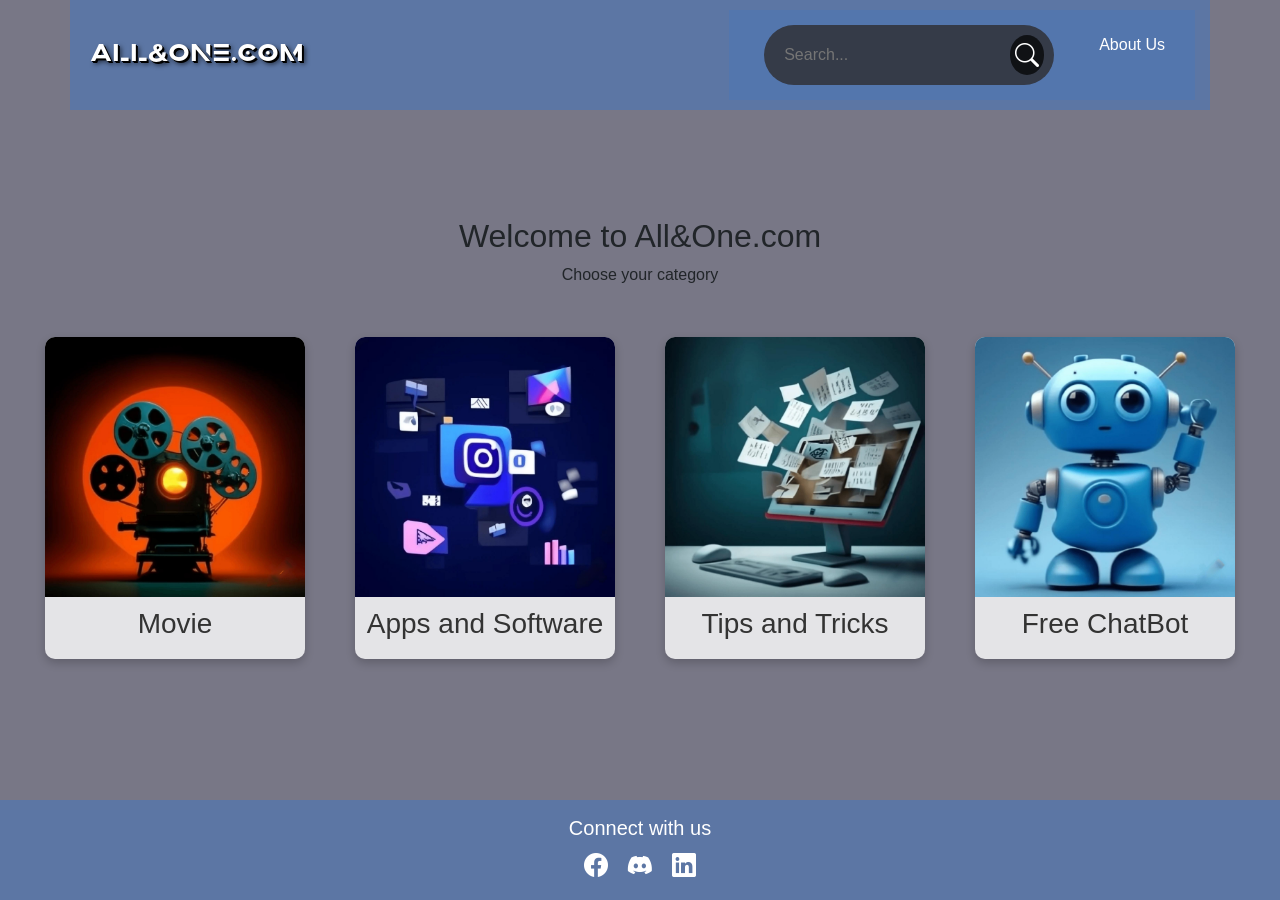
<file: index.html>
<!DOCTYPE html>
<html lang="en">
<head>
    <meta charset="UTF-8">
    <meta name="viewport" content="width=device-width, initial-scale=1.0">
    <title>Home</title>
    <link rel="stylesheet" href="https://stackpath.bootstrapcdn.com/bootstrap/4.5.2/css/bootstrap.min.css">
    <link rel="stylesheet" href="https://cdn.jsdelivr.net/npm/bootstrap-icons@1.10.3/font/bootstrap-icons.css">
    <link rel="stylesheet" href="css/styles.css">
</head>
<body>
    <header class="container d-flex align-items-center justify-content-between">
        <a href="/"><h1>All&One.com</h1></a>
        <nav class="navbar">
            <ul class="nav">
                <li class="nav-item">
                    <div class="searchbar">
                        <input type="text" class="search_input" id="searchInput" placeholder="Search..." />
                        <i class="bi bi-search search_icon" onclick="toggleSearch()" style="font-size: 24px; color: white;"></i>
                    </div>
                </li>
                <li class="nav-item">
                    <a class="nav-link" href="AboutUs/AboutUs.html">About Us</a>
                </li>
            </ul>
        </nav>
    </header>

    <div id="searchResults" class="search-results"></div>

    <div class="content-container">
        <h2>Welcome to All&One.com</h2>
        <p>Choose your category</p>

        <div class="row mt-4">
            <div class="col-md-3 col-sm-6 mb-4">
                <a href="Movie/movie.html" class="box">
                    <img src="images/old_movie_projector_that_projects_an_orange_light_on_a_black_an.jpeg" alt="Image 1" class="img-fluid" />
                    <h3>Movie</h3>
                </a>
            </div>
            <div class="col-md-3 col-sm-6 mb-4">
                <a href="Apps&Software/Apps&Software.html" class="box">
                    <img src="images/digital_marketing_scene_with_a_dark_blue_hue_background__Incorporate.jpeg" alt="Image 2" class="img-fluid" />
                    <h3>Apps and Software</h3>
                </a>
            </div>
            <div class="col-md-3 col-sm-6 mb-4">
                <a href="Tips&Tricks/Tips&Tricks.html" class="box">
                    <img src="images/A_very_hangry_personal_computer_on_a_desk.jpeg" alt="Image 3" class="img-fluid" />
                    <h3>Tips and Tricks</h3>
                </a>
            </div>
            <div class="col-md-3 col-sm-6 mb-4">
                <a href="FreeChatbot/FreeChatbot.html" class="box">
                    <img src="images/petit_robot_bleu_foncee_avec_un_livre.jpeg" alt="Image 4" class="img-fluid" />
                    <h3>Free ChatBot</h3>
                </a>
            </div>
        </div>
    </div>

    <footer class="footer mt-auto py-3" style="background-color: rgba(81, 119, 177, 0.7);">
        <div class="container text-center">
            <h5 class="text-white">Connect with us</h5>
            <div class="social-icons">
                <a href="https://web.facebook.com/aldrinvirtudazo0425" target="_blank" class="text-white mx-2">
                    <i class="bi bi-facebook" style="font-size: 24px; color: white;"></i>
                </a>
                <a href="#" class="text-white mx-2" id="discord-link">
                    <i class="bi bi-discord" style="font-size: 24px; color: white;"></i>
                </a>
                <a href="https://www.linkedin.com/in/aldrin-virtudazo-3a592432a/" target="_blank" class="text-white mx-2">
                    <i class="bi bi-linkedin" style="font-size: 24px; color: white;"></i>
                </a>
            </div>
        </div>
    </footer>

    <script src="https://code.jquery.com/jquery-3.5.1.min.js"></script>
    <script src="https://cdn.jsdelivr.net/npm/@popperjs/core@2.9.2/dist/umd/popper.min.js"></script>
    <script src="https://stackpath.bootstrapcdn.com/bootstrap/4.5.2/js/bootstrap.min.js"></script>
    <script src="js/script.js"></script>
</body>
</html>
</file>
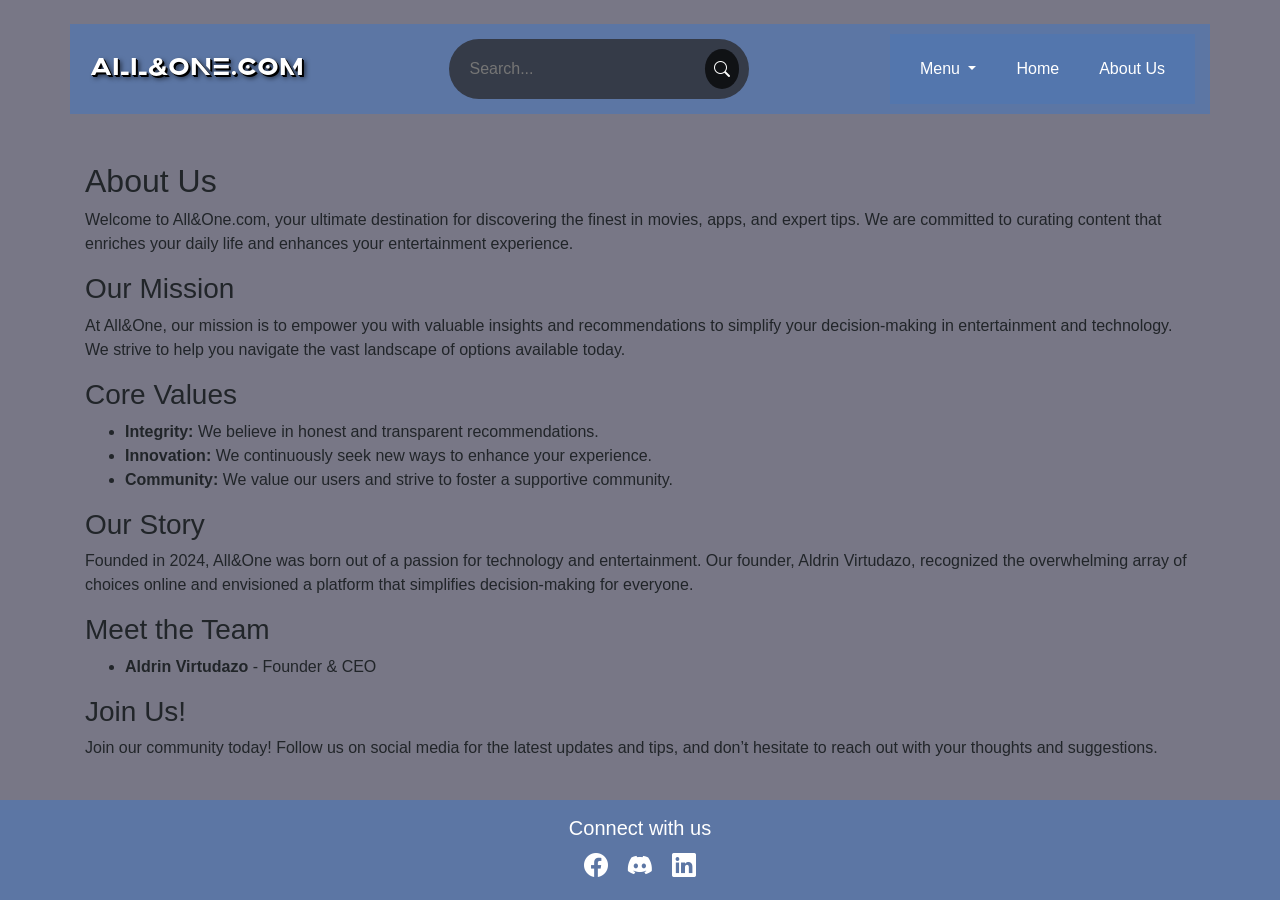
<file: AboutUs/AboutUs.html>
<!DOCTYPE html>
<html lang="en">
<head>
    <meta charset="UTF-8">
    <meta name="viewport" content="width=device-width, initial-scale=1.0">
    <title>About Us</title>
    <link rel="stylesheet" href="https://stackpath.bootstrapcdn.com/bootstrap/4.5.2/css/bootstrap.min.css">
    <link rel="stylesheet" href="https://cdn.jsdelivr.net/npm/bootstrap-icons@1.5.0/font/bootstrap-icons.css">
    <link rel="stylesheet" href="/css/styles.css">
</head>
<body>
    <header class="container d-flex align-items-center justify-content-between my-4">
        <a href="/"><h1>All&One.com</h1></a>
        <div class="searchbar">
            <input type="text" class="search_input" id="searchInput" placeholder="Search..." />
            <i class="bi bi-search search_icon" onclick="toggleSearch()"></i>
        </div>
        <nav class="navbar">
            <ul class="nav">
                <li class="nav-item dropdown">
                    <a class="nav-link dropdown-toggle" href="#" id="navbarDropdown" role="button" data-toggle="dropdown" aria-haspopup="true" aria-expanded="false">
                        Menu
                    </a>
                    <div class="dropdown-menu" aria-labelledby="navbarDropdown">
                        <a class="dropdown-item" href="/Movie/movie.html">Movie</a>
                        <a class="dropdown-item" href="/Apps and Software/apps&software.html">Apps and Software</a>
                        <div class="dropdown-divider"></div>
                        <a class="dropdown-item" href="/Tips and Tricks/tips&tricks.html">Tips and Tricks</a>
                    </div>
                </li>
                <li class="nav-item">
                    <a class="nav-link" href="/">Home</a>
                </li>
                <li class="nav-item">
                    <a class="nav-link active" href="aboutus">About Us</a>
                </li>
            </ul>
        </nav>
    </header>

    <section id="about-us" class="container my-4">
        <h2>About Us</h2>
        <p>Welcome to All&One.com, your ultimate destination for discovering the finest in movies, apps, and expert tips. We are committed to curating content that enriches your daily life and enhances your entertainment experience.</p>
        
        <h3>Our Mission</h3>
        <p>At All&One, our mission is to empower you with valuable insights and recommendations to simplify your decision-making in entertainment and technology. We strive to help you navigate the vast landscape of options available today.</p>

        <h3>Core Values</h3>
        <ul>
            <li><strong>Integrity:</strong> We believe in honest and transparent recommendations.</li>
            <li><strong>Innovation:</strong> We continuously seek new ways to enhance your experience.</li>
            <li><strong>Community:</strong> We value our users and strive to foster a supportive community.</li>
        </ul>

        <h3>Our Story</h3>
        <p>Founded in 2024, All&One was born out of a passion for technology and entertainment. Our founder, Aldrin Virtudazo, recognized the overwhelming array of choices online and envisioned a platform that simplifies decision-making for everyone.</p>

        <h3>Meet the Team</h3>
        <ul>
            <li><strong>Aldrin Virtudazo</strong> - Founder & CEO</li>
        </ul>

        <h3>Join Us!</h3>
        <p>Join our community today! Follow us on social media for the latest updates and tips, and don’t hesitate to reach out with your thoughts and suggestions.</p>
    </section>

    <footer class="footer mt-auto py-3" style="background-color: rgba(81, 119, 177, 0.7);">
        <div class="container text-center">
            <h5 class="text-white">Connect with us</h5>
            <div class="social-icons">
                <a href="https://web.facebook.com/aldrinvirtudazo0425" target="_blank" class="text-white mx-2">
                    <i class="bi bi-facebook" style="font-size: 24px;"></i>
                </a>
                <a href="#" class="text-white mx-2" id="discord-link">
                    <i class="bi bi-discord" style="font-size: 24px;"></i>
                </a>
                <a href="https://www.linkedin.com/in/aldrin-virtudazo-3a592432a/" target="_blank" class="text-white mx-2">
                    <i class="bi bi-linkedin" style="font-size: 24px;"></i>
                </a>
            </div>
        </div>
    </footer>

    <script src="https://code.jquery.com/jquery-3.5.1.min.js"></script>
    <script src="https://cdn.jsdelivr.net/npm/@popperjs/core@2.9.2/dist/umd/popper.min.js"></script>
    <script src="https://stackpath.bootstrapcdn.com/bootstrap/4.5.2/js/bootstrap.min.js"></script>
    <script src="/js/script.js"></script>
</body>
</html>
</file>
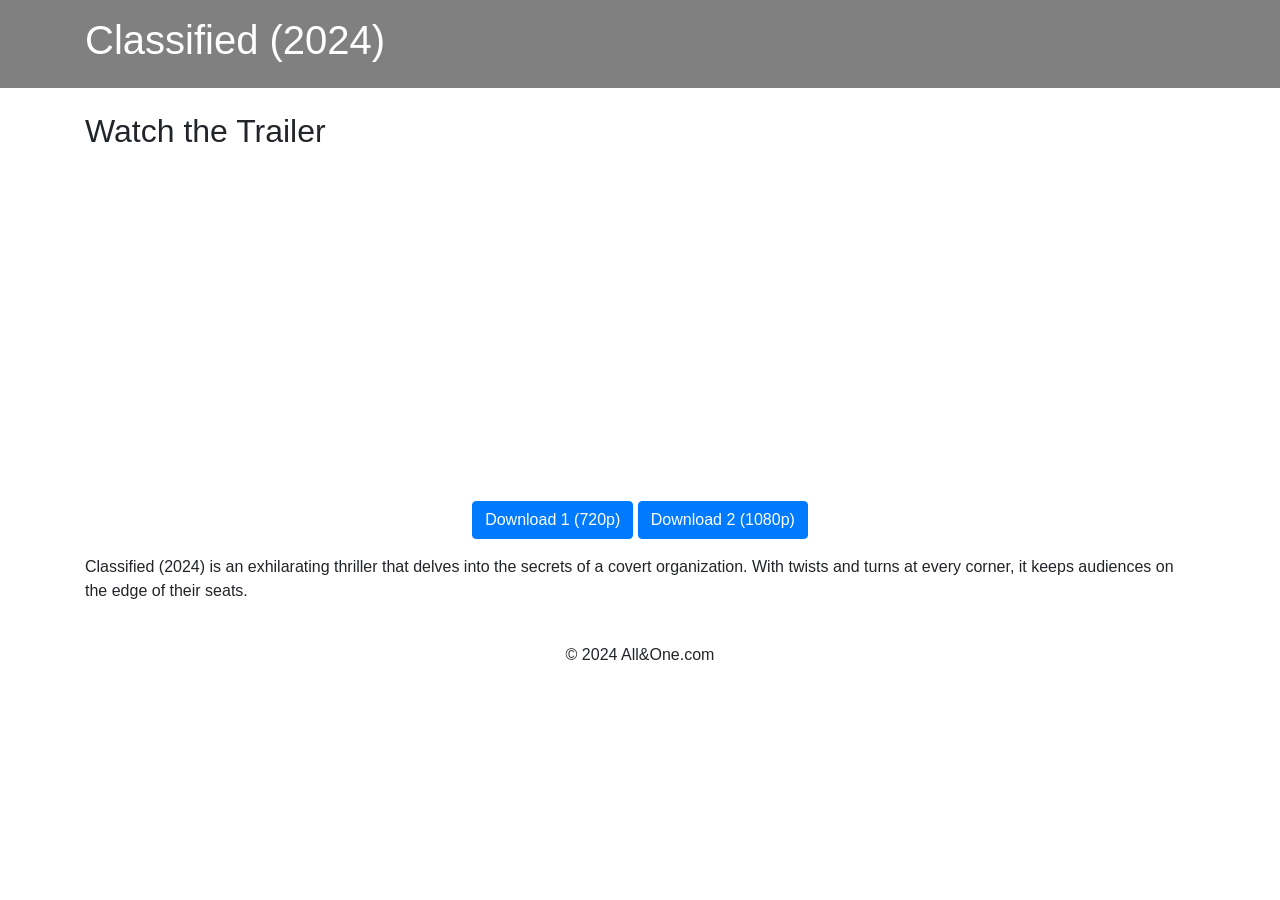
<file: content/Classified (2024).html>
<!DOCTYPE html>
<html lang="en">
<head>
    <meta charset="UTF-8">
    <meta name="viewport" content="width=device-width, initial-scale=1.0">
    <title>Classified (2024)</title>
    <link rel="stylesheet" href="content.css">
    <link rel="stylesheet" href="https://stackpath.bootstrapcdn.com/bootstrap/4.5.2/css/bootstrap.min.css">
</head>
<body>
    <header class="bg-grey text-white p-3">
        <div class="container">
            <h1>Classified (2024)</h1>
        </div>
    </header>

    <main class="container my-4">
        <h2>Watch the Trailer</h2>
        <div class="video-container text-center my-3">
            <iframe width="80%" height="315" src="https://www.youtube.com/embed/kPdjS5PHoZ8?si=_vzz58PWwZSqRMtC" 
                    title="YouTube video player" 
                    frameborder="0" 
                    allow="accelerometer; autoplay; clipboard-write; encrypted-media; gyroscope; picture-in-picture; web-share" 
                    allowfullscreen>
            </iframe>
        </div>
        <div class="download-links text-center mb-3">
            <a id="download1" href="#" class="btn btn-primary">Download 1 (720p)</a>
            <a id="download2" href="#" class="btn btn-primary">Download 2 (1080p)</a>
        </div>
        <p id="movie-description" class="mt-3"></p>
    </main>

    <footer class="text-center p-3">
        <p>&copy; 2024 All&One.com</p>
    </footer>

    <script src="https://code.jquery.com/jquery-3.5.1.min.js"></script>
    <script>
        // Movie data
        const movieData = {
            "Classified (2024)": {
                description: "Classified (2024) is an exhilarating thriller that delves into the secrets of a covert organization. With twists and turns at every corner, it keeps audiences on the edge of their seats.",
                downloads: {
                    link1: "https://example.com/path/to/movie_720p.mp4", // Download 1 link (720p)
                    link2: "https://example.com/path/to/movie_1080p.mp4" // Download 2 link (1080p)
                }
            }
        };

        // Automatically set the description and download links based on the current movie
        $(document).ready(function() {
            const movieTitle = "Classified (2024)"; // Change this to the title of the movie you're displaying
            
            // Set description
            $('#movie-description').text(movieData[movieTitle].description);
            
            // Set download links
            $('#download1').attr('href', movieData[movieTitle].downloads.link1);
            $('#download2').attr('href', movieData[movieTitle].downloads.link2);
        });
    </script>
</body>
</html>
</file>
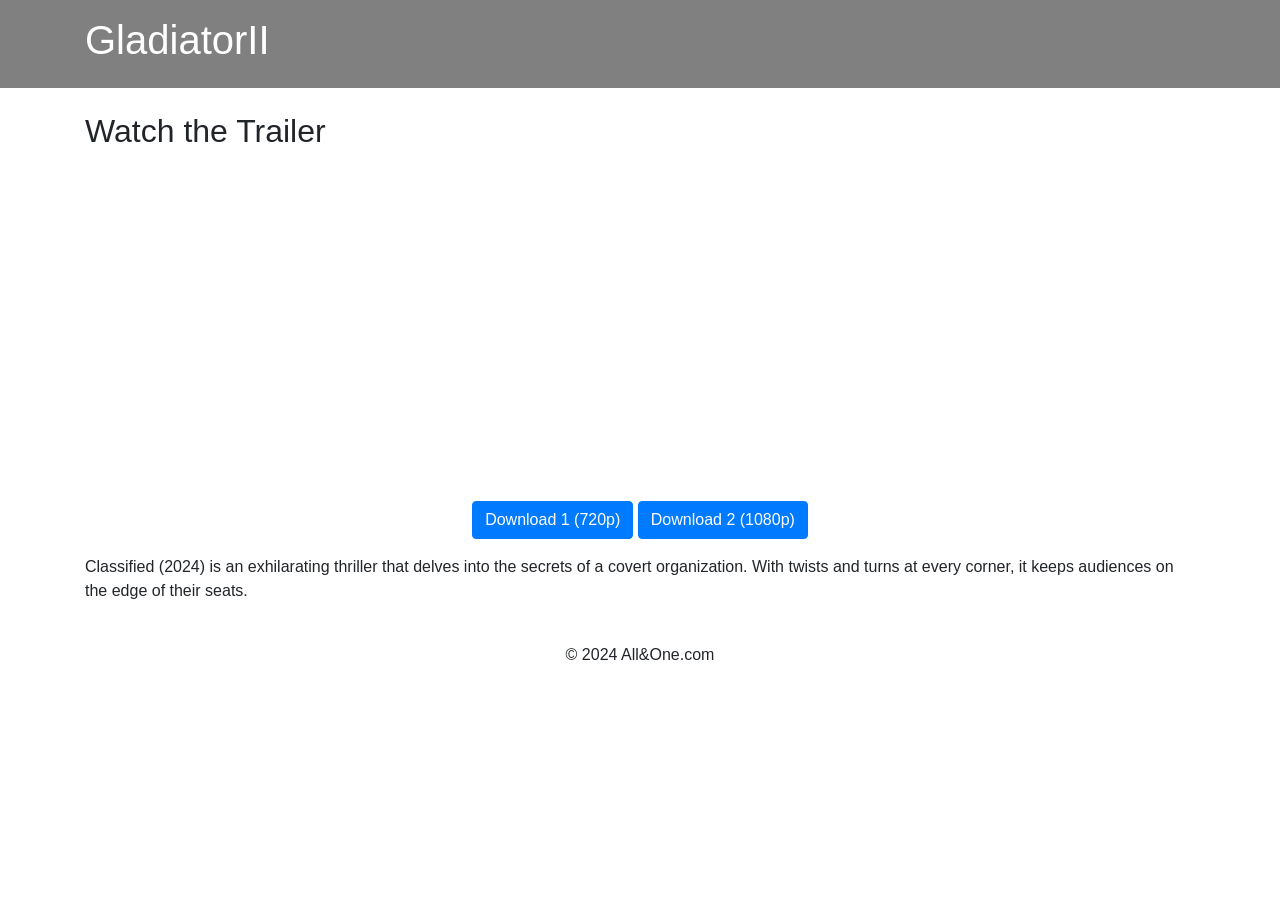
<file: content/GladiatorII.html>
<!DOCTYPE html>
<html lang="en">
<head>
    <meta charset="UTF-8">
    <meta name="viewport" content="width=device-width, initial-scale=1.0">
    <title>Classified (2024)</title>
    <link rel="stylesheet" href="content.css">
    <link rel="stylesheet" href="https://stackpath.bootstrapcdn.com/bootstrap/4.5.2/css/bootstrap.min.css">
</head>
<body>
    <header class="bg-grey text-white p-3">
        <div class="container">
            <h1>GladiatorII</h1>
        </div>
    </header>

    <main class="container my-4">
        <h2>Watch the Trailer</h2>
        <div class="video-container text-center my-3">
            <iframe width="80%" height="315" src="https://www.youtube.com/embed/Ts0N8swyWFI?si=F2xIsBe4_eFEH0VU" 
                    title="YouTube video player" 
                    frameborder="0" 
                    allow="accelerometer; autoplay; clipboard-write; encrypted-media; gyroscope; picture-in-picture; web-share" 
                    allowfullscreen>
            </iframe>
        </div>
        <div class="download-links text-center mb-3">
            <a id="download1" href="#" class="btn btn-primary">Download 1 (720p)</a>
            <a id="download2" href="#" class="btn btn-primary">Download 2 (1080p)</a>
        </div>
        <p id="movie-description" class="mt-3"></p>
    </main>

    <footer class="text-center p-3">
        <p>&copy; 2024 All&One.com</p>
    </footer>

    <script src="https://code.jquery.com/jquery-3.5.1.min.js"></script>
    <script>
        // Movie data
        const movieData = {
            "Classified (2024)": {
                description: "Classified (2024) is an exhilarating thriller that delves into the secrets of a covert organization. With twists and turns at every corner, it keeps audiences on the edge of their seats.",
                downloads: {
                    link1: "https://example.com/path/to/movie_720p.mp4", // Download 1 link (720p)
                    link2: "https://example.com/path/to/movie_1080p.mp4" // Download 2 link (1080p)
                }
            }
        };

        // Automatically set the description and download links based on the current movie
        $(document).ready(function() {
            const movieTitle = "Classified (2024)"; // Change this to the title of the movie you're displaying
            
            // Set description
            $('#movie-description').text(movieData[movieTitle].description);
            
            // Set download links
            $('#download1').attr('href', movieData[movieTitle].downloads.link1);
            $('#download2').attr('href', movieData[movieTitle].downloads.link2);
        });
    </script>
</body>
</html>
</file>
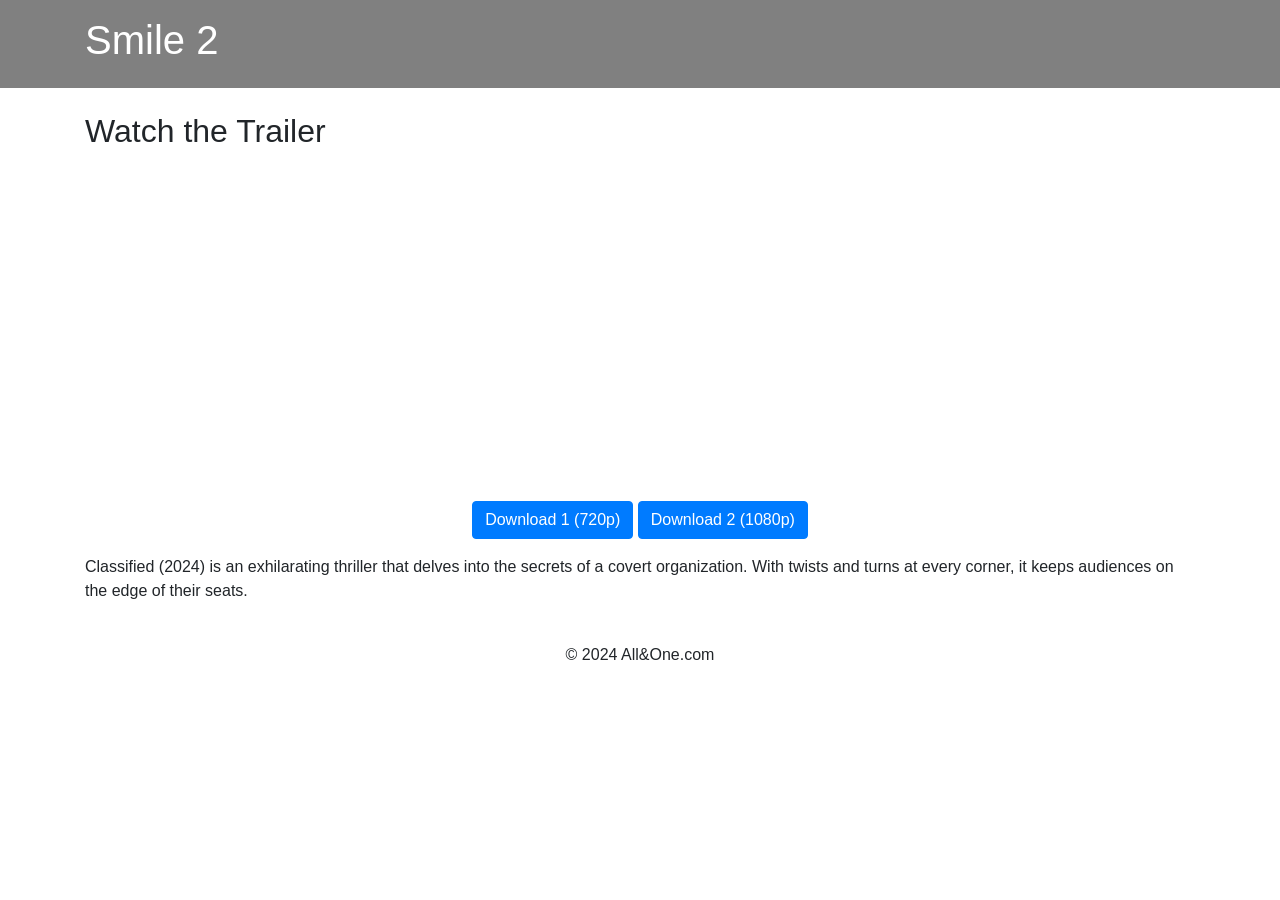
<file: content/Smile2.html>
<!DOCTYPE html>
<html lang="en">
<head>
    <meta charset="UTF-8">
    <meta name="viewport" content="width=device-width, initial-scale=1.0">
    <title>Classified (2024)</title>
    <link rel="stylesheet" href="content.css">
    <link rel="stylesheet" href="https://stackpath.bootstrapcdn.com/bootstrap/4.5.2/css/bootstrap.min.css">
</head>
<body>
    <header class="bg-grey text-white p-3">
        <div class="container">
            <h1>Smile 2</h1>
        </div>
    </header>

    <main class="container my-4">
        <h2>Watch the Trailer</h2>
        <div class="video-container text-center my-3">
            <iframe width="80%" height="315" src="https://www.youtube.com/embed/0HY6QFlBzUY?si=b6IN0hykhZn2MnRw" 
                    title="YouTube video player" 
                    frameborder="0" 
                    allow="accelerometer; autoplay; clipboard-write; encrypted-media; gyroscope; picture-in-picture; web-share" 
                    allowfullscreen>
            </iframe>
        </div>
        <div class="download-links text-center mb-3">
            <a id="download1" href="#" class="btn btn-primary">Download 1 (720p)</a>
            <a id="download2" href="#" class="btn btn-primary">Download 2 (1080p)</a>
        </div>
        <p id="movie-description" class="mt-3"></p>
    </main>

    <footer class="text-center p-3">
        <p>&copy; 2024 All&One.com</p>
    </footer>

    <script src="https://code.jquery.com/jquery-3.5.1.min.js"></script>
    <script>
        // Movie data
        const movieData = {
            "Classified (2024)": {
                description: "Classified (2024) is an exhilarating thriller that delves into the secrets of a covert organization. With twists and turns at every corner, it keeps audiences on the edge of their seats.",
                downloads: {
                    link1: "https://example.com/path/to/movie_720p.mp4", // Download 1 link (720p)
                    link2: "https://example.com/path/to/movie_1080p.mp4" // Download 2 link (1080p)
                }
            }
        };

        // Automatically set the description and download links based on the current movie
        $(document).ready(function() {
            const movieTitle = "Classified (2024)"; // Change this to the title of the movie you're displaying
            
            // Set description
            $('#movie-description').text(movieData[movieTitle].description);
            
            // Set download links
            $('#download1').attr('href', movieData[movieTitle].downloads.link1);
            $('#download2').attr('href', movieData[movieTitle].downloads.link2);
        });
    </script>
</body>
</html>
</file>
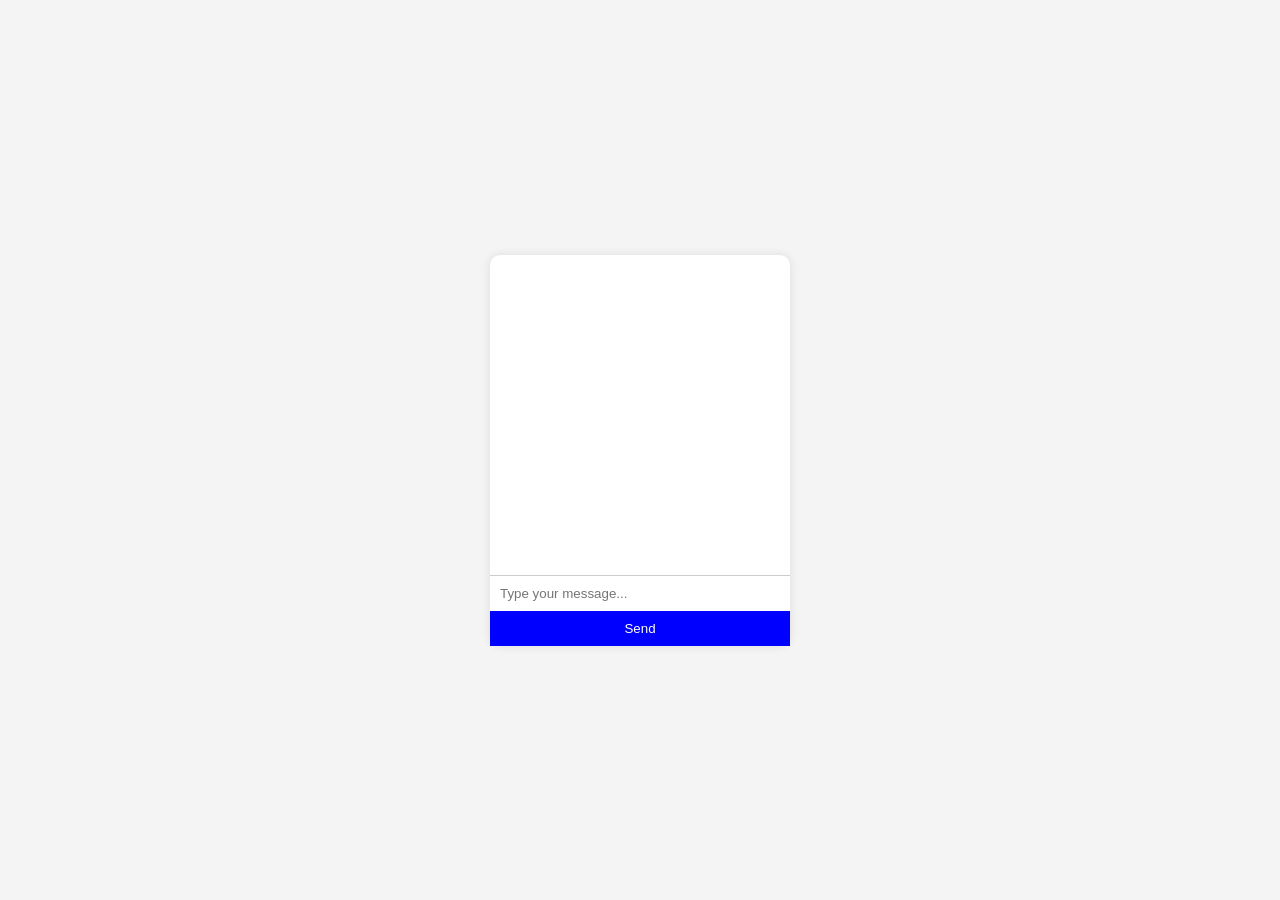
<file: FreeChatbot/FreeChatbot.html>
<!DOCTYPE html>
<html lang="en">
<head>
    <meta charset="UTF-8">
    <meta name="viewport" content="width=device-width, initial-scale=1.0">
    <title>AI Chatbot</title>
    <link rel="stylesheet" href="FreeChatbot.css">
</head>
<body>
    <div class="chat-container" id="chat-container">
        <div class="chat-box" id="chat-box"></div>
        <input type="text" id="user-input" placeholder="Type your message..." />
        <button id="send-button">Send</button>
    </div>
    <script src="FreeChatbot.js"></script>
</body>
</html>
</file>
<file: css/styles.css>
@font-face {
    font-family: 'Brolink';
    src: url('../fonts/Brolink.otf') format('opentype');
}

body {
    display: flex;
    flex-direction: column;
    justify-content: flex-start;
    padding: 0;
    background-color: #787786 !important; /* Background color */
    min-height: 100vh;
    overflow-x: hidden; /* Prevent horizontal overflow */
}

header {
    width: 100%;
    display: flex;
    align-items: center;
    gap: 10px; /* Reduced gap for smaller screens */
    background-color: rgba(81, 119, 177, 0.7); /* Header background */
    padding: 10px;
    flex-wrap: wrap; /* Allow wrapping */
}

h1 {
    font-family: 'Brolink', sans-serif;
    font-size: 24px;
    color: white;
    text-shadow: 
        1px 1px 0 black, 
        2px 2px 0 black, 
        3px 3px 5px rgba(0, 0, 0, 0.7);
    padding: 5px; /* Less padding for smaller screens */
    margin: 0;
    flex: 1; /* Allow flexibility */
}

.content-container {
    flex: 1;
    display: flex;
    flex-direction: column;
    align-items: center;
    justify-content: center;
    text-align: center;
    padding: 20px;
}

.row {
    width: 100%; /* Ensure row takes full width */
    display: flex; /* Ensure flex display for responsiveness */
    flex-wrap: wrap; /* Allow wrapping on smaller screens */
}

.box {
    display: block;
    background-color: rgba(255, 255, 255, 0.8); /* Box background */
    border-radius: 10px;
    box-shadow: 0 4px 10px rgba(0, 0, 0, 0.2);
    text-decoration: none;
    overflow: hidden; /* Hide overflow */
    transition: transform 0.3s, box-shadow 0.3s; /* Smooth transitions */
    flex: 1 1 calc(50% - 20px); /* Responsive width */
    margin: 10px; /* Margin for spacing */
}

.box:hover {
    transform: scale(1.05); /* Scale effect on hover */
    box-shadow: 0 8px 20px rgba(0, 0, 0, 0.3); /* Enhanced shadow on hover */
}

.box img {
    width: 100%; /* Full width for images */
    height: auto; /* Maintain aspect ratio */
}

.box h3 {
    padding: 10px;
    color: #333; /* Text color */
}

/* Navigation Bar Styles */
.navbar {
    background-color: rgba(81, 119, 177, 0.7); /* Match header background */
    padding: 10px; /* Padding for spacing */
    flex-wrap: wrap; /* Allow wrapping */
}

.nav {
    list-style-type: none;
    display: flex;
    flex-wrap: wrap; /* Allow wrapping */
    padding: 0;
    margin: 0;
}

.nav-item {
    margin: 5px; /* Adjust margin for vertical stacking */
}

.nav-link {
    color: white;
    padding: 8px 15px;
    border-radius: 5px;
    transition: background-color 0.3s;
}

.nav-link:hover {
    background-color: rgba(255, 140, 0, 0.5); /* Hover effect */
}

/* Search Input Styles */
.searchbar {
    height: 60px;
    background-color: #353b48; /* Search bar background */
    border-radius: 30px;
    padding: 10px;
    display: flex;
    align-items: center;
    margin-left: 20px;
    margin-right: 20px;
    flex: 1;
    max-width: 300px;
    min-width: 200px;
    position: relative; /* Allow positioning of icon */
}

.search_input {
    color: white;
    border: none;
    background: none;
    width: 100%; /* Full width for input */
    caret-color: red; /* Caret color */
    line-height: 40px;
    transition: width 0.4s linear; /* Smooth transition */
    padding: 0 10px; /* Add padding for text */
}

.search_icon {
    height: 40px;
    width: 40px;
    display: flex;
    justify-content: center;
    align-items: center;
    border-radius: 50%;
    color: white;
    margin-left: 10px;
    cursor: pointer;
    background-color: rgba(0, 0, 0, 0.7); /* Background for icon */
    padding: 5px; /* Padding for the icon */
    transition: background-color 0.3s;
}

.search_icon:hover {
    background-color: rgba(255, 140, 0, 0.7); /* Change color on hover */
}

.search-results {
    position: absolute;
    background-color: white; /* Background color for results */
    border: 1px solid #ccc; /* Border for results */
    border-radius: 5px; /* Rounded corners */
    max-height: 300px; /* Limit height */
    overflow-y: auto; /* Scroll if too many results */
    width: 100%; /* Match width of search bar */
    z-index: 1000; /* Ensure it appears above other content */
    display: none; /* Hidden by default */
}

.search-results div {
    padding: 10px; /* Padding for each result */
    cursor: pointer; /* Pointer cursor on hover */
}

.search-results div:hover {
    background-color: #f0f0f0; /* Highlight on hover */
}

/* Social Icons */
.social-icons a {
    transition: transform 0.3s;
}

.social-icons a:hover {
    transform: scale(1.1); /* Slightly scale on hover */
}

/* Ensure the icons are visible */
.bi {
    color: white; /* Ensure icon color is white */
}

/* Responsive adjustments */
@media (max-width: 600px) {
    h1 {
        font-size: 20px; /* Smaller font size for mobile */
        padding: 5px; /* Less padding for smaller screens */
    }

    .searchbar {
        max-width: 100%; /* Full width on small screens */
    }

    .search_input {
        width: 100%; /* Smaller input for mobile */
    }

    .box {
        flex: 1 1 100%; /* Full width on small screens */
        margin: 5px 0; /* Adjust margin for vertical spacing */
    }
}
</file>
<file: content/content.css>
body {
    font-family: Arial, sans-serif;
    background-color: black;
    color: white;
}

header {
    background-color: grey;
}
.video-container {
    display: flex;
    justify-content: center; /* Center horizontally */
    margin: 20px 0; /* Optional: Add vertical spacing */
}
.download-links {
    margin-top: 20px;
}
</file>
<file: FreeChatbot/FreeChatbot.css>
body {
    font-family: Arial, sans-serif;
    background-color: #f4f4f4;
    margin: 0;
    display: flex;
    justify-content: center;
    align-items: center;
    height: 100vh;
}

.chat-container {
    background: white;
    border-radius: 10px;
    box-shadow: 0 0 10px rgba(0, 0, 0, 0.1);
    width: 300px;
    max-width: 100%;
    display: flex;
    flex-direction: column;
}

.chat-box {
    padding: 10px;
    height: 300px;
    overflow-y: auto;
    border-bottom: 1px solid #ccc;
}

.chat-box p {
    margin: 5px 0;
}

.user-message {
    text-align: right;
    color: blue;
}

.bot-response {
    text-align: left;
    color: green;
}

.loading {
    text-align: left;
    color: orange;
}

#user-input {
    border: none;
    padding: 10px;
    flex: 1;
}

#send-button {
    background: blue;
    color: white;
    border: none;
    padding: 10px;
    cursor: pointer;
}
</file>
